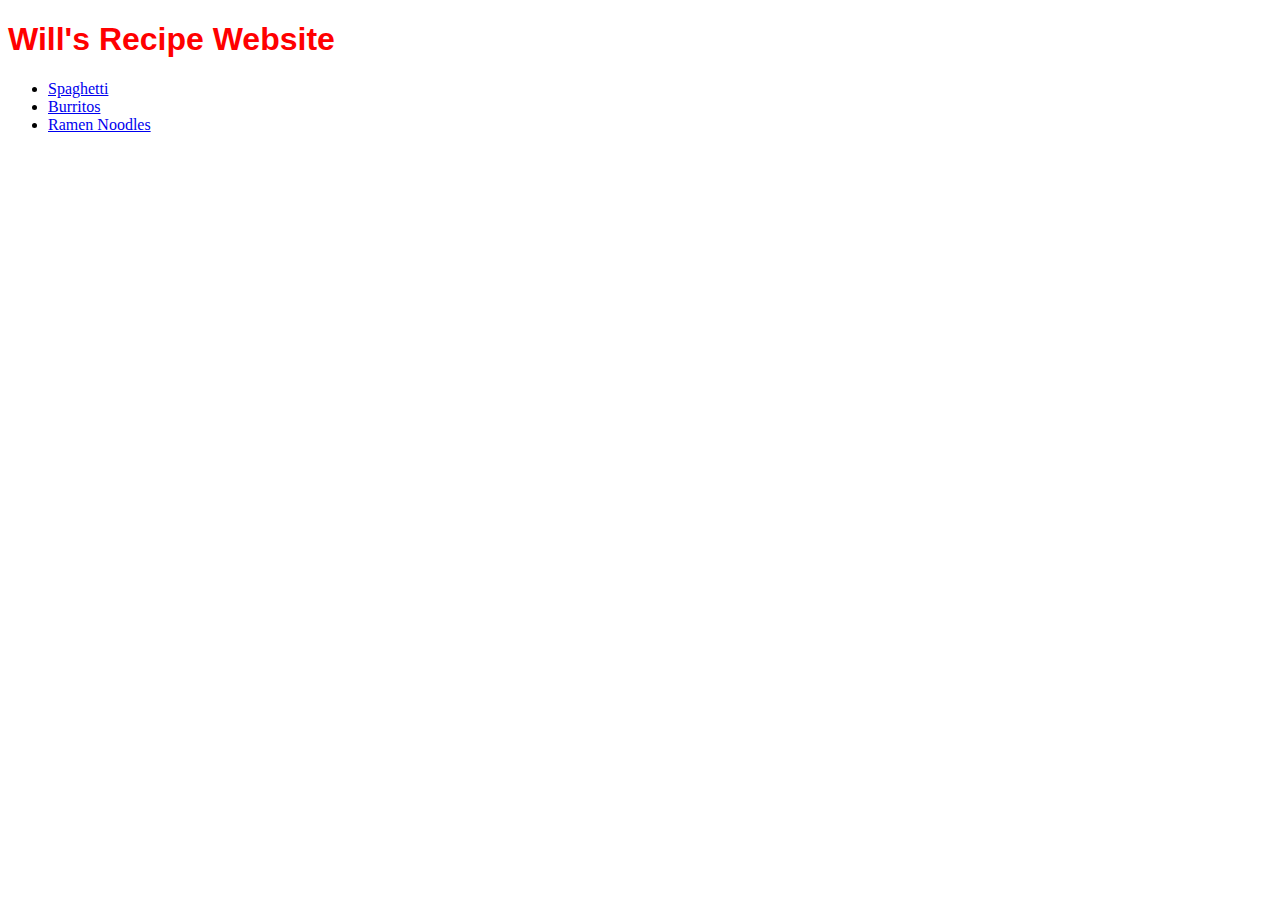
<file: index.html>
<!DOCTYPE html>
<html>
    <head>
        <meta charset="UTF-8">
        <title>Some Neat Recipes!</title>
        <link rel="stylesheet" href="styles.css">
    </head>

    <body>
        <h1>Will's Recipe Website</h1>
        <ul>
                <li><a href="./recipes/spaghetti.html">Spaghetti</a></li>
                <li><a href="./recipes/burritos.html">Burritos</a></li>
                <li><a href="./recipes/ramen.html">Ramen Noodles</a></li>
        </ul>
    </body>
</html>
</file>
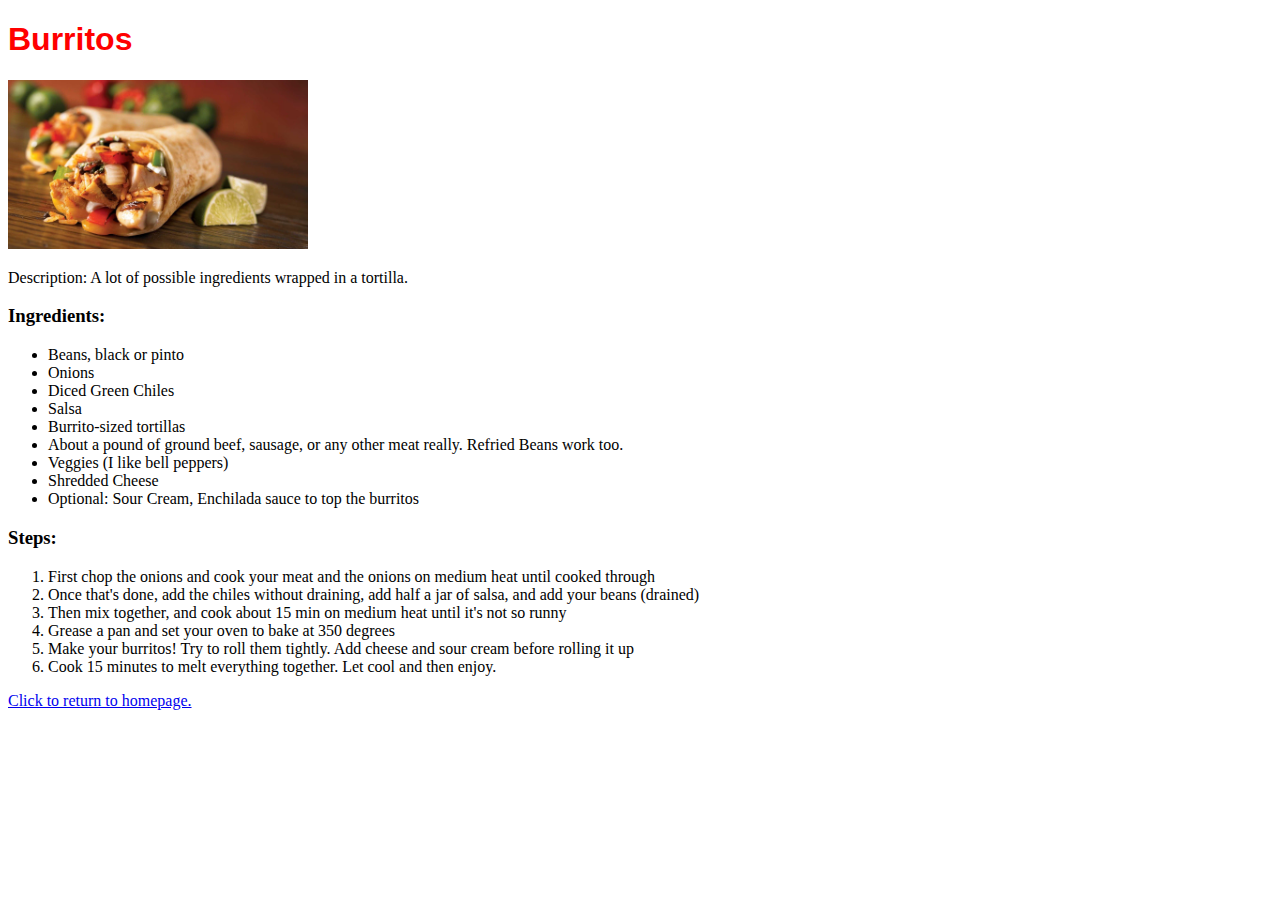
<file: recipes/burritos.html>
<!DOCTYPE html>
<html>
    <head>
        <meta charset="UTF-8">
        <title>Burritos</title>
        <link rel="stylesheet" href="../styles.css">
    </head>

    <body>
        <h1>Burritos</h1>
        <img src="../images/Burrito.jpg" alt="Tasty Burritos.">
        <p>Description: A lot of possible ingredients wrapped in a tortilla.</p>
        <h3>Ingredients:</h3>
            <ul>
                <li>Beans, black or pinto</li>
                <li>Onions</li>
                <li>Diced Green Chiles</li>
                <li>Salsa</li>
                <li>Burrito-sized tortillas</li>
                <li>About a pound of ground beef, sausage, or any other meat really. Refried Beans work too.</li>
                <li>Veggies (I like bell peppers)</li>
                <li>Shredded Cheese</li>
                <li>Optional: Sour Cream, Enchilada sauce to top the burritos</li>
            </ul>
        <h3>Steps:</h3>
            <ol>
                <li>First chop the onions and cook your meat and the onions on medium heat until cooked through</li>
                <li>Once that's done, add the chiles without draining, add half a jar of salsa, and add your beans (drained)</li>
                <li>Then mix together, and cook about 15 min on medium heat until it's not so runny</li>
                <li>Grease a pan and set your oven to bake at 350 degrees</li>
                <li>Make your burritos! Try to roll them tightly. Add cheese and sour cream before rolling it up</li>
                <li>Cook 15 minutes to melt everything together. Let cool and then enjoy.</li>
            </ol>
        <a href="../index.html">Click to return to homepage.</a>
    </body>

</html>
</file>
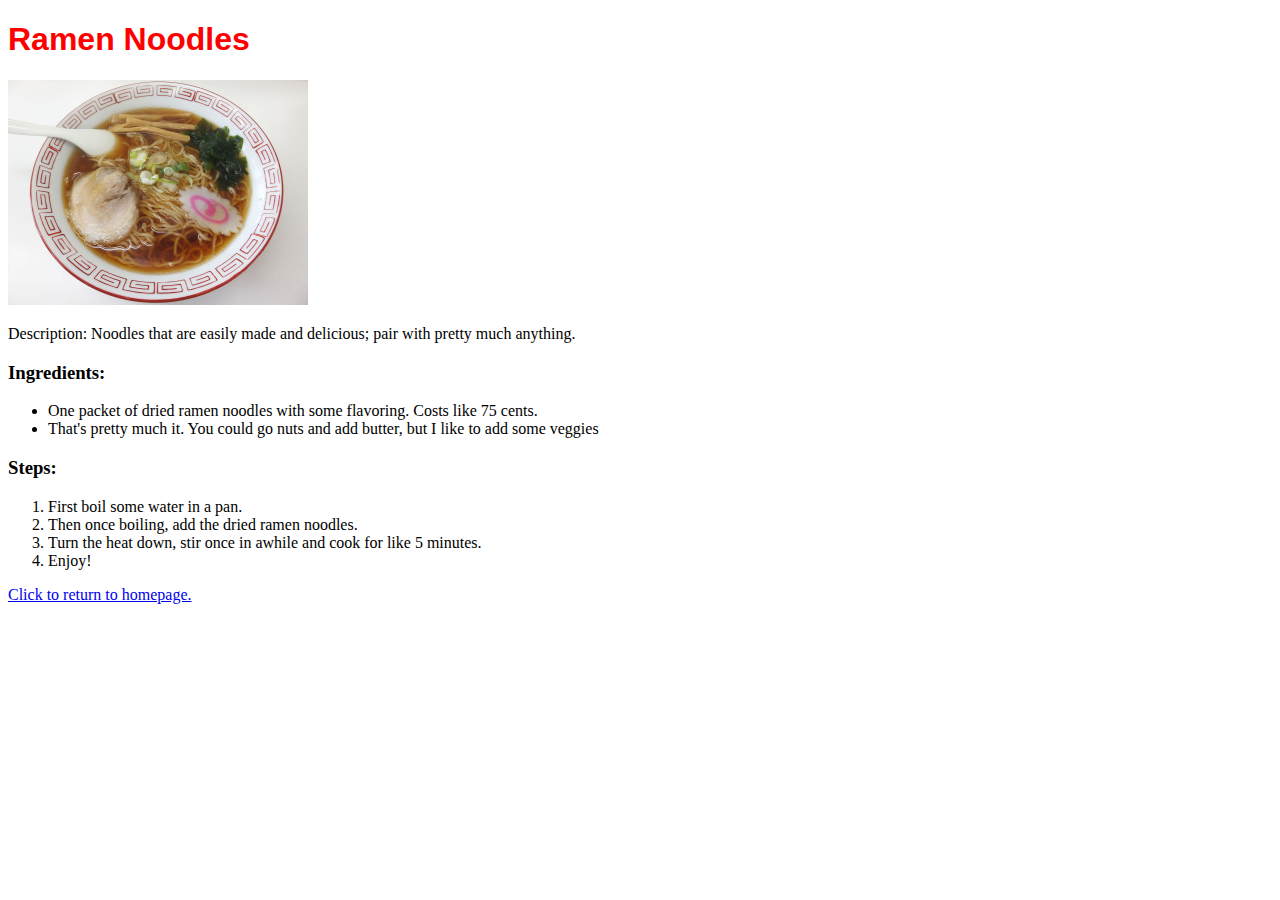
<file: recipes/ramen.html>
<!DOCTYPE html>
<html>
    <head>
        <meta charset="UTF-8">
        <title>Ramen Recipe</title>
        <link rel="stylesheet" href="../styles.css">
    </head>

    <body>
        <h1>Ramen Noodles</h1>
        <img src="../images/Ramen.jpg" alt="A picture of some ramen noodles. Yum.">
        <p>Description: Noodles that are easily made and delicious; pair with pretty much anything.</p>
        <h3>Ingredients:</h3>
            <ul>
                <li>One packet of dried ramen noodles with some flavoring. Costs like 75 cents.</li>
                <li>That's pretty much it. You could go nuts and add butter, but I like to add some veggies</li>
            </ul>
        <h3>Steps:</h3>
            <ol>
                <li>First boil some water in a pan.</li>
                <li>Then once boiling, add the dried ramen noodles.</li>
                <li>Turn the heat down, stir once in awhile and cook for like 5 minutes.</li>
                <li>Enjoy!</li>
            </ol>
        <a href="../index.html">Click to return to homepage.</a>
    </body>
</html>
</file>
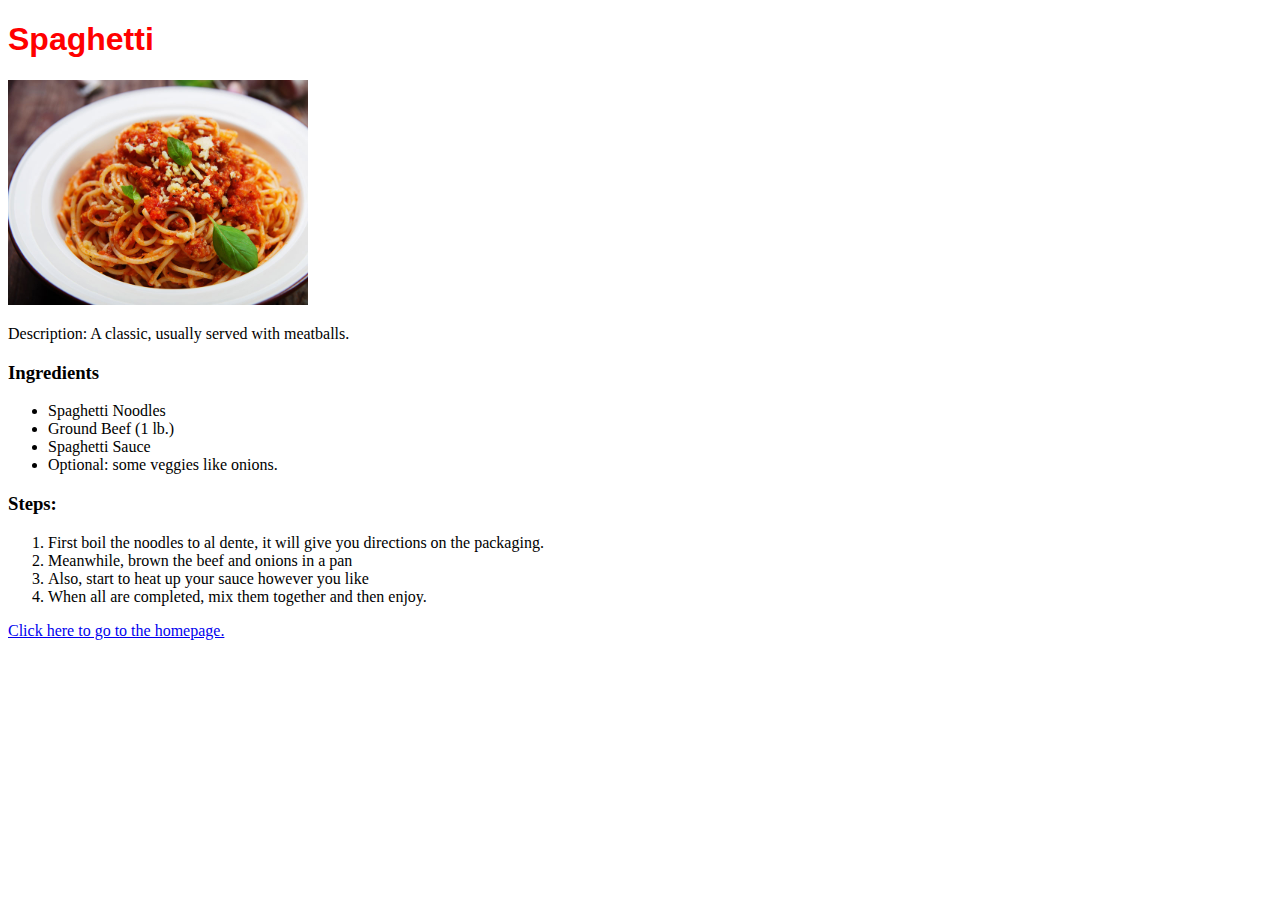
<file: recipes/spaghetti.html>
<!DOCTYPE html>
<html>
    <head>
        <meta charset="UTF-8">
        <title>Spaghetti</title>
        <link rel="stylesheet" href="../styles.css">
    </head>

    <body>
        <h1>Spaghetti</h1>
        <img src="../images/Spaghetti.jpg" alt="A bowl o' Spag">
        <p>Description: A classic, usually served with meatballs.</p>
        <h3>Ingredients</h3>
            <ul>
                <li>Spaghetti Noodles</li>
                <li>Ground Beef (1 lb.)</li>
                <li>Spaghetti Sauce</li>
                <li>Optional: some veggies like onions.</li>
            </ul>
        <h3>Steps:</h3>
            <ol>
                <li>First boil the noodles to al dente, it will give you directions on the packaging.</li>
                <li>Meanwhile, brown the beef and onions in a pan</li>
                <li>Also, start to heat up your sauce however you like</li>
                <li>When all are completed, mix them together and then enjoy.</li>
            </ol>
        <a href="../index.html">Click here to go to the homepage.</a>
    </body>
</html>
</file>
<file: styles.css>
h1 {
    color: red;
    background-color: white;
    font-weight: bold;
    font-family: "Arial", "Times New Roman";
    }

img {
    height: auto;
    width: 300px;
}
</file>
